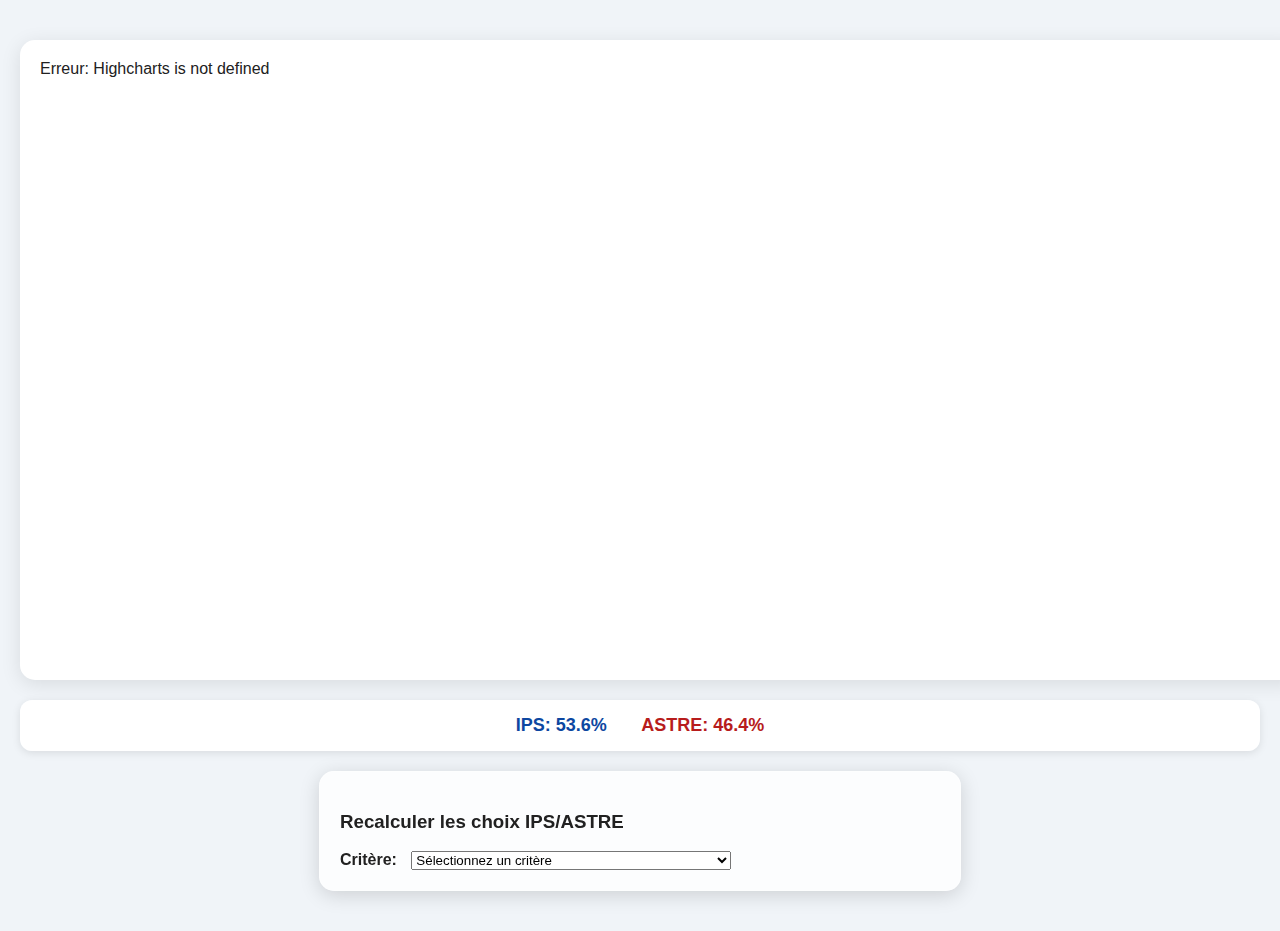
<file: index.html>
<!DOCTYPE html>
<html lang="fr">
<head>
    <meta charset="UTF-8">
    <meta name="viewport" content="width=device-width, initial-scale=1.0">
    <title>Étudiants IPS&ASTRE</title>
    <script src="https://code.highcharts.com/highcharts.js"></script>
    <script src="https://code.highcharts.com/highcharts-more.js"></script>
    <script src="https://code.highcharts.com/modules/exporting.js"></script>
    <link rel="stylesheet" href="style.css">

    
</head>
<body>
<div id="container"></div>
<div id="stats">
    <div class="stat-item">
        <span class="ips-stat">IPS: <span id="ipsPercentage">0</span>%</span>
    </div>
    <div class="stat-item">
        <span class="astre-stat">ASTRE: <span id="astrePercentage">0</span>%</span>
    </div>
</div>

<div class="controls">
    <h3>Recalculer les choix <span class="ips-text">IPS</span>/<span class="astre-text">ASTRE</span></h3>
    <div>
        <label for="critere">Critère:</label>
        <select id="critere" onchange="updateCritere(this.value)">
            <option value="">Sélectionnez un critère</option>
            <!-- Options will be populated dynamically -->
        </select>
    </div>
    <div id="ponderationControl" style="display: none;">
        <label for="ponderation">Pondération:</label>
        <input type="range" id="ponderation" min="1" max="5" step="1" onchange="updatePonderation(this.value)">
        <span id="ponderationValue" class="value-display"></span>
    </div>
    <div id="liberteControl" style="display: none;">
        <label for="liberte">Degré d'importance:</label>
        <input type="range" id="liberte" min="1" max="5" step="1" onchange="updateLiberte(this.value)">
        <span id="liberteValue" class="value-display"></span>
    </div>
</div>

<script type="text/javascript">
let globalData = null;
let criteres = {};
let currentPonderation = 3;
let currentDegreLiberte = 3;
let selectedCritere = "";
let originalScores = {};

function updatePonderation(value) {
    currentPonderation = parseFloat(value);
    document.getElementById('ponderationValue').textContent = value;
    recalculerScores();
}

function updateLiberte(value) {
    currentDegreLiberte = parseFloat(value);
    document.getElementById('liberteValue').textContent = value;
    recalculerScores();
}

function updateCritere(critere) {
    selectedCritere = critere;
    if (!critere) {
        document.getElementById('ponderationControl').style.display = 'none';
        document.getElementById('liberteControl').style.display = 'none';
        return;
    }
    
    currentPonderation = criteres[critere].ponderation;
    currentDegreLiberte = criteres[critere].degre_liberte;
    document.getElementById('ponderation').value = currentPonderation;
    document.getElementById('liberte').value = currentDegreLiberte;
    document.getElementById('ponderationValue').textContent = currentPonderation;
    document.getElementById('liberteValue').textContent = currentDegreLiberte;
    document.getElementById('ponderationControl').style.display = 'block';
    document.getElementById('liberteControl').style.display = 'block';
    recalculerScores();
}

function updatePercentages(processedData) {
    const total = processedData.length;
    const ipsCount = processedData.filter(student => student[3] === "IPS").length;
    const astreCount = processedData.filter(student => student[3] === "ASTRE").length;
    
    const ipsPercentage = ((ipsCount / total) * 100).toFixed(1);
    const astrePercentage = ((astreCount / total) * 100).toFixed(1);
    
    document.getElementById('ipsPercentage').textContent = ipsPercentage;
    document.getElementById('astrePercentage').textContent = astrePercentage;
}

function recalculerScores() {
    if (!globalData) return;

    const filteredData = globalData.filter(student => {
        return !(student[1] === 0 && student[2] === 0);
    });

    const processedData = filteredData.map(student => {
        let score = originalScores[student[0]] || student[1];
        
        if (selectedCritere) {
            const oldPonderation = criteres[selectedCritere].ponderation;
            const oldDegreLiberte = criteres[selectedCritere].degre_liberte;
            const scoreDiffPonderation = score * (currentPonderation - oldPonderation) / oldPonderation;
            const scoreDiffLiberte = score * (currentDegreLiberte - oldDegreLiberte) / oldDegreLiberte;
            score = Math.min(score + scoreDiffPonderation + scoreDiffLiberte, 100);
        }
        
        const filiere = score < 50 ? "ASTRE" : "IPS";
        return [student[0], score, student[2], filiere];
    });

    updatePercentages(processedData);
    updateChart(processedData);
}

function updateChart(processedData) {
    const studentCounts = {};
    processedData.forEach(student => {
        const id = student[0];
        studentCounts[id] = (studentCounts[id] || 0) + 1;
    });

    const duplicates = Object.entries(studentCounts)
        .filter(([_, count]) => count > 1)
        .map(([id]) => id);

    if (duplicates.length > 0) {
        console.warn('Étudiants en double:', duplicates);
    }

    Highcharts.chart('container', {
        chart: {
            type: 'bubble',
            plotBorderWidth: 1,
            zooming: {
                type: 'xy'
            },
            style: {
                fontFamily: "'Segoe UI', sans-serif"
            },
            backgroundColor: 'transparent'
        },

        title: {
            text: 'Scores des étudiants',
            align: 'center',
            style: {
                fontSize: '24px',
                fontWeight: '500'
            }
        },

        xAxis: {
            title: {
                text: 'Numéro étudiant',
                style: {
                    fontSize: '14px'
                }
            },
            gridLineWidth: 1,
            type: 'category',
            lineColor: '#ddd',
            gridLineColor: '#f5f5f5'
        },

        yAxis: {
            title: {
                text: 'Score',
                style: {
                    fontSize: '14px'
                }
            },
            startOnTick: false,
            endOnTick: false,
            gridLineColor: '#f5f5f5',
        },

        series: [{
            name: 'Étudiants IPS',
            color: '#2196F3',
            data: processedData.filter(student => student[3] === "IPS").map(student => [student[0], student[1], student[2]]),
            marker: {
                fillColor: '#2196F3',
                lineWidth: 1,
                lineColor: '#1976D2'
            }
        }, {
            name: 'Étudiants ASTRE',
            color: '#f44336',
            data: processedData.filter(student => student[3] === "ASTRE").map(student => [student[0], student[1], student[2]]),
            marker: {
                fillColor: '#f44336',
                lineWidth: 1,
                lineColor: '#d32f2f'
            }
        }]
    });
}

fetch('data.json')
    .then(response => response.json())
    .then(data => {
        globalData = data;
        // Store original scores
        data.forEach(student => {
            originalScores[student[0]] = student[1];
        });
        recalculerScores();
    })
    .catch(error => {
        console.error('Erreur lors de la récupération des données JSON:', error);
        document.getElementById('container').innerHTML = 'Erreur: ' + error.message;
    });

fetch('criteres.csv')
    .then(response => response.text())
    .then(data => {
        const lines = data.split('\n');
        lines.slice(1).forEach(line => {
            const [critere, ponderation, degre_liberte] = line.split(',');
            if (critere && ponderation && degre_liberte) {
                criteres[critere] = {
                    ponderation: parseFloat(ponderation),
                    degre_liberte: parseFloat(degre_liberte)
                };
                const option = document.createElement('option');
                option.value = critere;
                option.textContent = critere;
                document.getElementById('critere').appendChild(option);
            }
        });
    })
    .catch(error => {
        console.error('Erreur lors de la récupération des critères CSV:', error);
    });
</script>

</body>
</html>
</file>
<file: style.css>
:root {
    --primary-color: #0D47A1; /* Couleur pour IPS */
    --secondary-color: #B71C1C; /* Couleur pour ASTRE */
    --background-color: #f0f4f8;
    --text-color: #212121;
    --hover-color: #1565C0; /* Couleur pour hover */
}

body {
    margin: 0;
    padding: 20px;
    font-family: 'Segoe UI', Tahoma, Geneva, Verdana, sans-serif;
    background-color: var(--background-color);
    color: var(--text-color);
    transition: background-color 0.3s;
}

#container {
    min-height: 600px;
    width: 100%;
    margin: 20px auto;
    border-radius: 15px;
    box-shadow: 0 4px 20px rgba(0, 0, 0, 0.1);
    background: white;
    padding: 20px;
}

.controls {
    width: 100%; 
    max-width: 600px; 
    margin: 20px auto;
    padding: 20px;
    border-radius: 15px;
    background: rgba(255, 255, 255, 0.8);
    box-shadow: 0 4px 20px rgba(0, 0, 0, 0.15);
    backdrop-filter: blur(12px);
    border: 1px solid rgba(255, 255, 255, 0.3);
}

.controls input[type="range"] {
    width: 300px;
    margin: 10px;
    -webkit-appearance: none;
    height: 8px;
    background: #ccc;
    border-radius: 5px;
    outline: none;
    transition: background 0.3s;
}

.controls input[type="range"]::-webkit-slider-thumb {
    -webkit-appearance: none;
    width: 22px;
    height: 22px;
    background: var(--primary-color);
    border-radius: 50%;
    cursor: pointer;
    transition: background 0.3s, transform 0.2s;
}

.controls input[type="range"]::-webkit-slider-thumb:hover {
    background: var(--hover-color);
    transform: scale(1.1);
}

.controls label {
    margin-right: 10px;
    font-weight: 600;
    color: var(--text-color);
}

.value-display {
    display: inline-block;
    min-width: 40px;
    margin-left: 8px;
    background: var(--primary-color);
    color: white;
    padding: 5px 15px;
    border-radius: 20px;
    font-weight: 600;
    box-shadow: 0 2px 5px rgba(0, 0, 0, 0.1);
}

#stats {
    text-align: center;
    margin-top: 20px;
    padding: 15px;
    background: rgba(255, 255, 255, 0.95);
    border-radius: 12px;
    box-shadow: 0 2px 8px rgba(0, 0, 0, 0.1);
}

.stat-item {
    display: inline-block;
    margin: 0 15px;
    font-size: 18px;
    font-weight: 600;
}

.ips-stat {
    color: var(--primary-color);
}

.astre-stat {
    color: var(--secondary-color);
}
</file>
